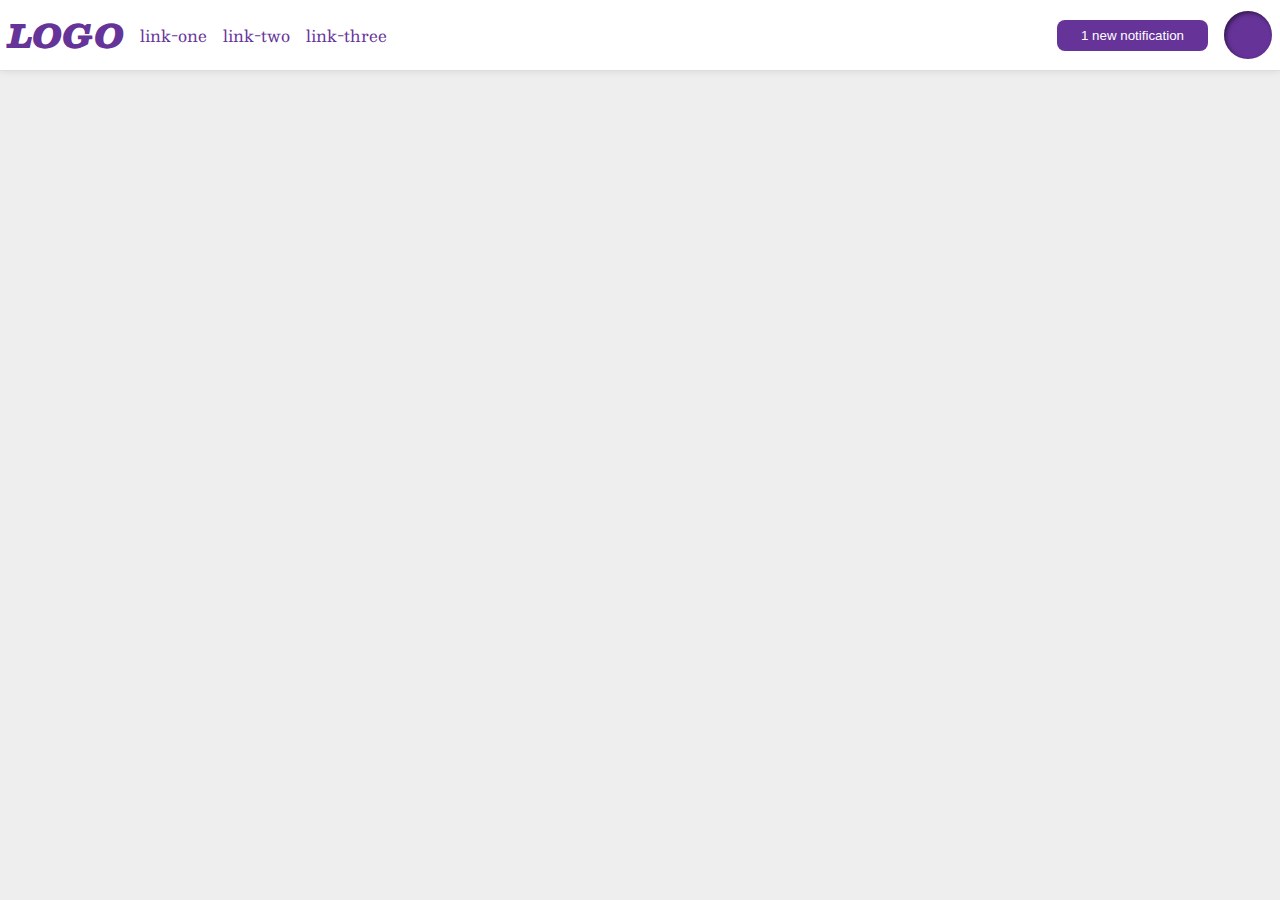
<file: foundations/flex/03-flex-header-2/index.html>
<!DOCTYPE html>
<html lang="en">
  <head>
    <meta charset="UTF-8" />
    <meta http-equiv="X-UA-Compatible" content="IE=edge" />
    <meta name="viewport" content="width=device-width, initial-scale=1.0" />
    <title>Flex Header 2</title>
    <link rel="stylesheet" href="style.css" />
  </head>
  <body>
    <div class="header">
      <div class="left">
        <div class="logo">LOGO</div>
        <ul class="links">
          <li><a href="https://google.com">link-one</a></li>
          <li><a href="https://google.com">link-two</a></li>
          <li><a href="https://google.com">link-three</a></li>
        </ul>
      </div>
      <div class="right">
        <button class="notifications">1 new notification</button>
        <div class="profile-image"></div>
      </div>
    </div>
  </body>
</html>
</file>
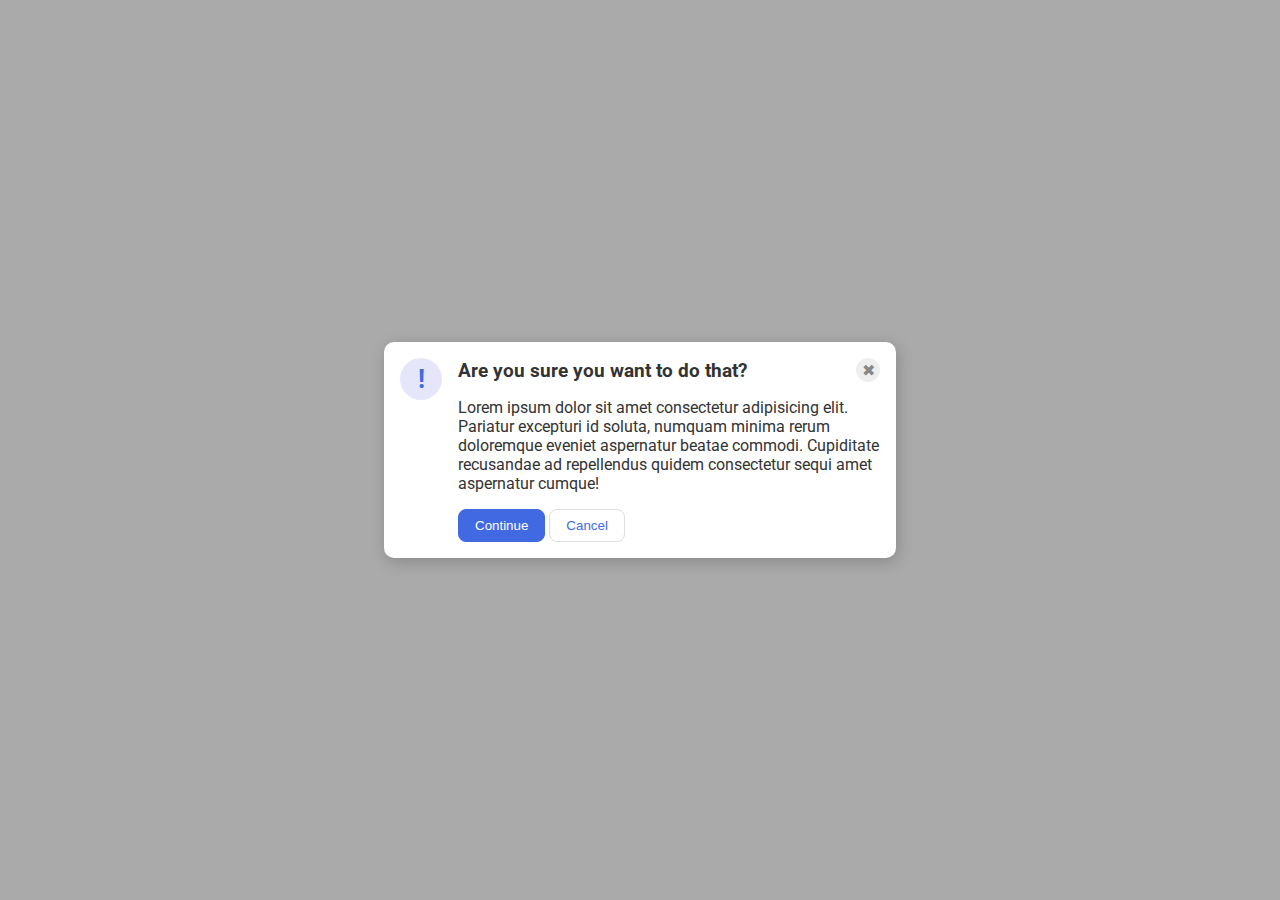
<file: foundations/flex/05-flex-modal/index.html>
<!DOCTYPE html>
<html lang="en">
  <head>
    <meta charset="UTF-8" />
    <meta http-equiv="X-UA-Compatible" content="IE=edge" />
    <meta name="viewport" content="width=device-width, initial-scale=1.0" />
    <link rel="stylesheet" href="style.css" />
    <title>Modal</title>
  </head>
  <body>
    <div class="modal">
      <div class="icon">!</div>
      <div class="main-content">
        <!-- Could have also just put the button inside the header div -->
        <div class="header-and-close">
          <div class="header">Are you sure you want to do that?</div>
          <button class="close-button">✖</button>
        </div>
        <div class="text">
          Lorem ipsum dolor sit amet consectetur adipisicing elit. Pariatur
          excepturi id soluta, numquam minima rerum doloremque eveniet
          aspernatur beatae commodi. Cupiditate recusandae ad repellendus quidem
          consectetur sequi amet aspernatur cumque!
        </div>
        <button class="continue">Continue</button>
        <button class="cancel">Cancel</button>
      </div>
    </div>
  </body>
</html>
</file>
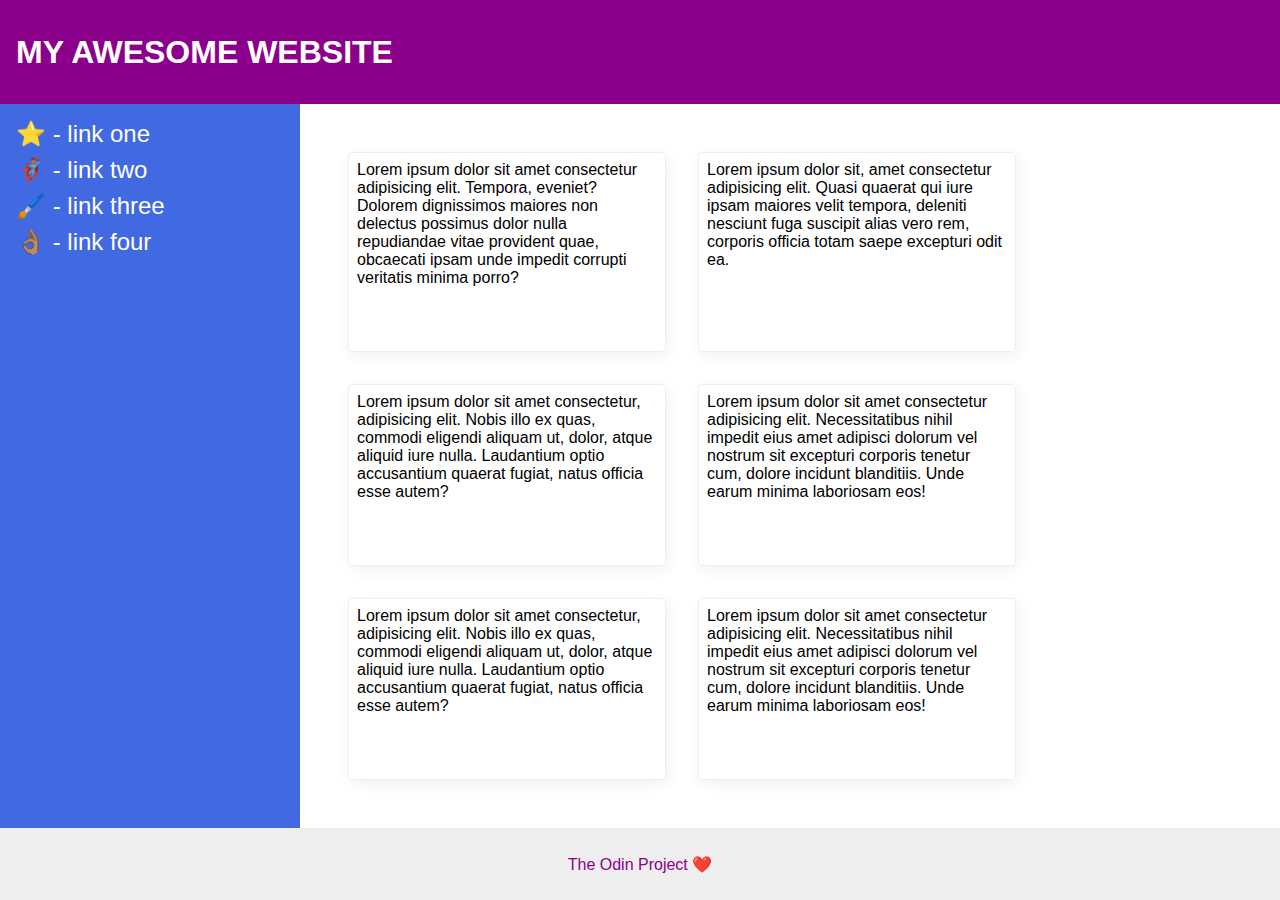
<file: foundations/flex/07-flex-layout-2/index.html>
<!DOCTYPE html>
<html lang="en">
  <head>
    <meta charset="UTF-8" />
    <meta http-equiv="X-UA-Compatible" content="IE=edge" />
    <meta name="viewport" content="width=device-width, initial-scale=1.0" />
    <title>The Holy Grail</title>
    <link rel="stylesheet" href="style.css" />
  </head>
  <body>
    <div class="header">MY AWESOME WEBSITE</div>

    <div class="content">
      <div class="sidebar">
        <ul>
          <li><a href="#">⭐ - link one</a></li>
          <li><a href="#">🦸🏽‍♂️ - link two</a></li>
          <li><a href="#">🖌️ - link three</a></li>
          <li><a href="#">👌🏽 - link four</a></li>
        </ul>
      </div>

      <div class="cards">
        <div class="card">
          Lorem ipsum dolor sit amet consectetur adipisicing elit. Tempora,
          eveniet? Dolorem dignissimos maiores non delectus possimus dolor nulla
          repudiandae vitae provident quae, obcaecati ipsam unde impedit
          corrupti veritatis minima porro?
        </div>
        <div class="card">
          Lorem ipsum dolor sit, amet consectetur adipisicing elit. Quasi
          quaerat qui iure ipsam maiores velit tempora, deleniti nesciunt fuga
          suscipit alias vero rem, corporis officia totam saepe excepturi odit
          ea.
        </div>
        <div class="card">
          Lorem ipsum dolor sit amet consectetur, adipisicing elit. Nobis illo
          ex quas, commodi eligendi aliquam ut, dolor, atque aliquid iure nulla.
          Laudantium optio accusantium quaerat fugiat, natus officia esse autem?
        </div>
        <div class="card">
          Lorem ipsum dolor sit amet consectetur adipisicing elit.
          Necessitatibus nihil impedit eius amet adipisci dolorum vel nostrum
          sit excepturi corporis tenetur cum, dolore incidunt blanditiis. Unde
          earum minima laboriosam eos!
        </div>
        <div class="card">
          Lorem ipsum dolor sit amet consectetur, adipisicing elit. Nobis illo
          ex quas, commodi eligendi aliquam ut, dolor, atque aliquid iure nulla.
          Laudantium optio accusantium quaerat fugiat, natus officia esse autem?
        </div>
        <div class="card">
          Lorem ipsum dolor sit amet consectetur adipisicing elit.
          Necessitatibus nihil impedit eius amet adipisci dolorum vel nostrum
          sit excepturi corporis tenetur cum, dolore incidunt blanditiis. Unde
          earum minima laboriosam eos!
        </div>
      </div>
    </div>

    <div class="footer">The Odin Project ❤️</div>
  </body>
</html>
</file>
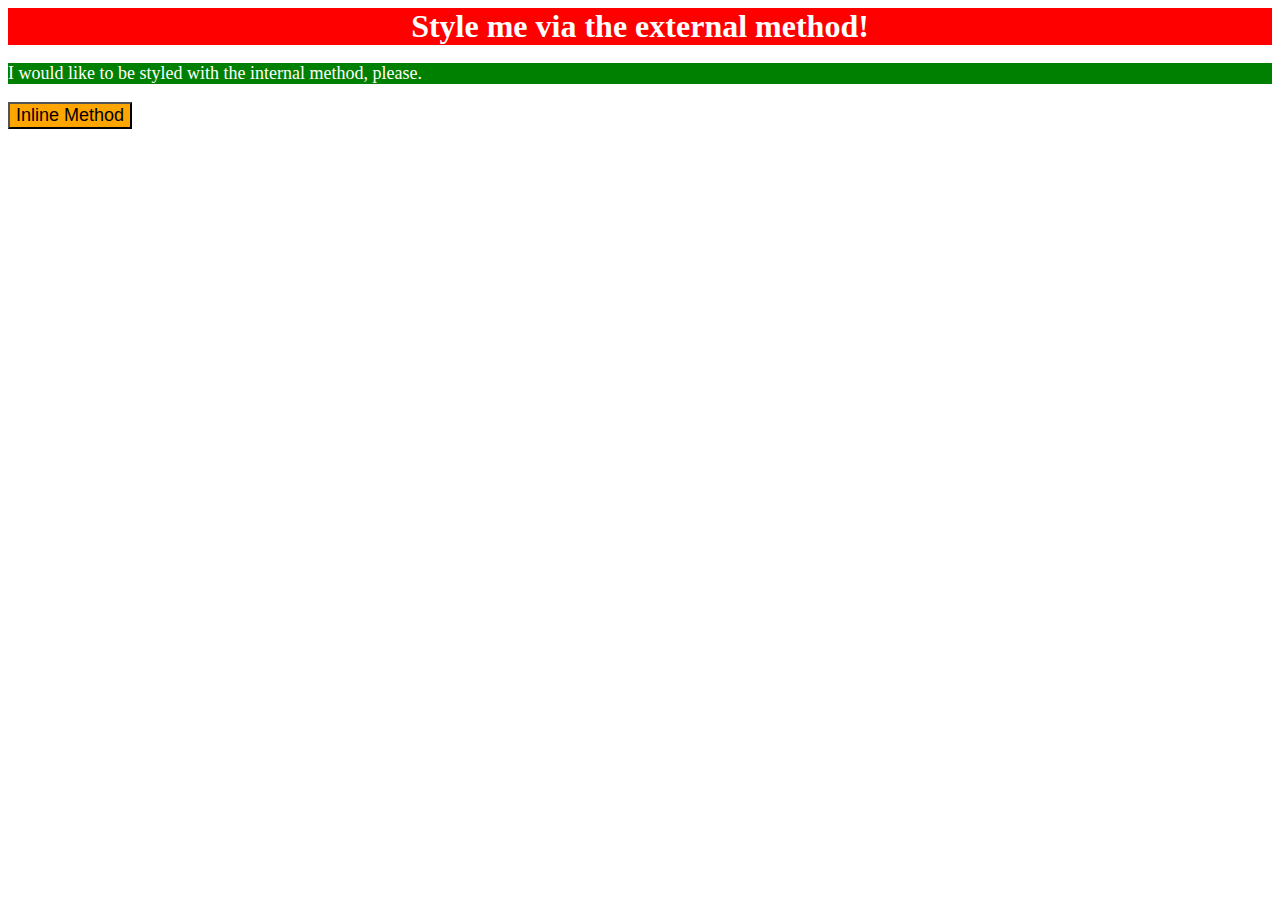
<file: foundations/intro-to-css/01-css-methods/index.html>
<!DOCTYPE html>
<html lang="en">
  <head>
    <meta charset="UTF-8">
    <meta http-equiv="X-UA-Compatible" content="IE=edge">
    <meta name="viewport" content="width=device-width, initial-scale=1.0">
    <title>Methods for Adding CSS</title>
    <link rel="stylesheet" href="style.css">
  </head>
  <body>
    <div>Style me via the external method!</div>
    <style>
      p {
        background: green;
        color: white;
        font-size: 18px;
      }
    </style>
    <p>I would like to be styled with the internal method, please.</p>
    <button style="background: orange; font-size: 18px;">Inline Method</button>
  </body>
</html>
</file>
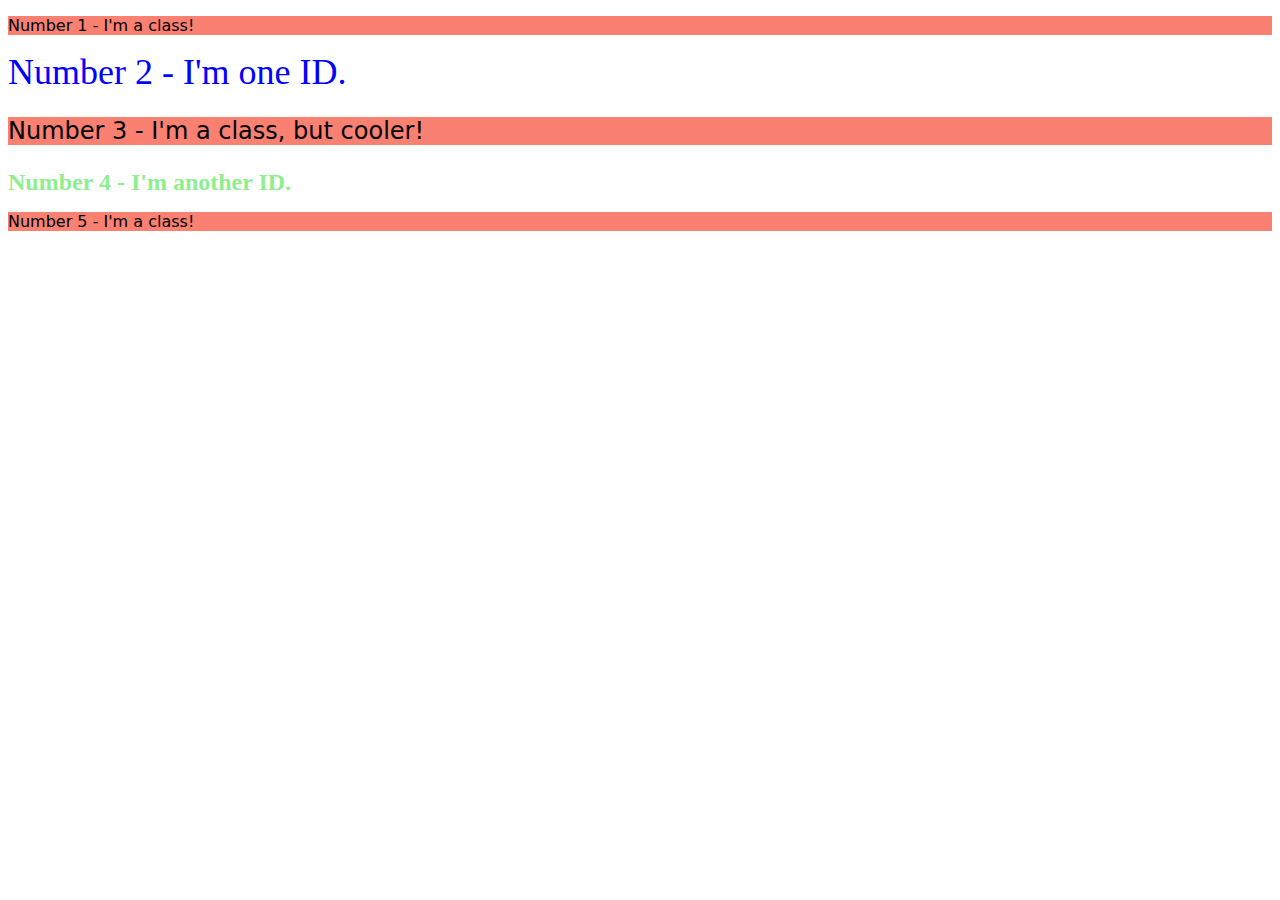
<file: foundations/intro-to-css/02-class-id-selectors/index.html>
<!DOCTYPE html>
<html lang="en">
  <head>
    <meta charset="UTF-8">
    <meta http-equiv="X-UA-Compatible" content="IE=edge">
    <meta name="viewport" content="width=device-width, initial-scale=1.0">
    <title>Class and ID Selectors</title>
    <link rel="stylesheet" href="style.css">
  </head>
  <body>
    <p class="salmon">Number 1 - I'm a class!</p>
    <div id="blue">Number 2 - I'm one ID.</div>
    <p class="salmon big">Number 3 - I'm a class, but cooler!</p>
    <div id="green" class="big">Number 4 - I'm another ID.</div>
    <p class="salmon">Number 5 - I'm a class!</p>
  </body>
</html>
</file>
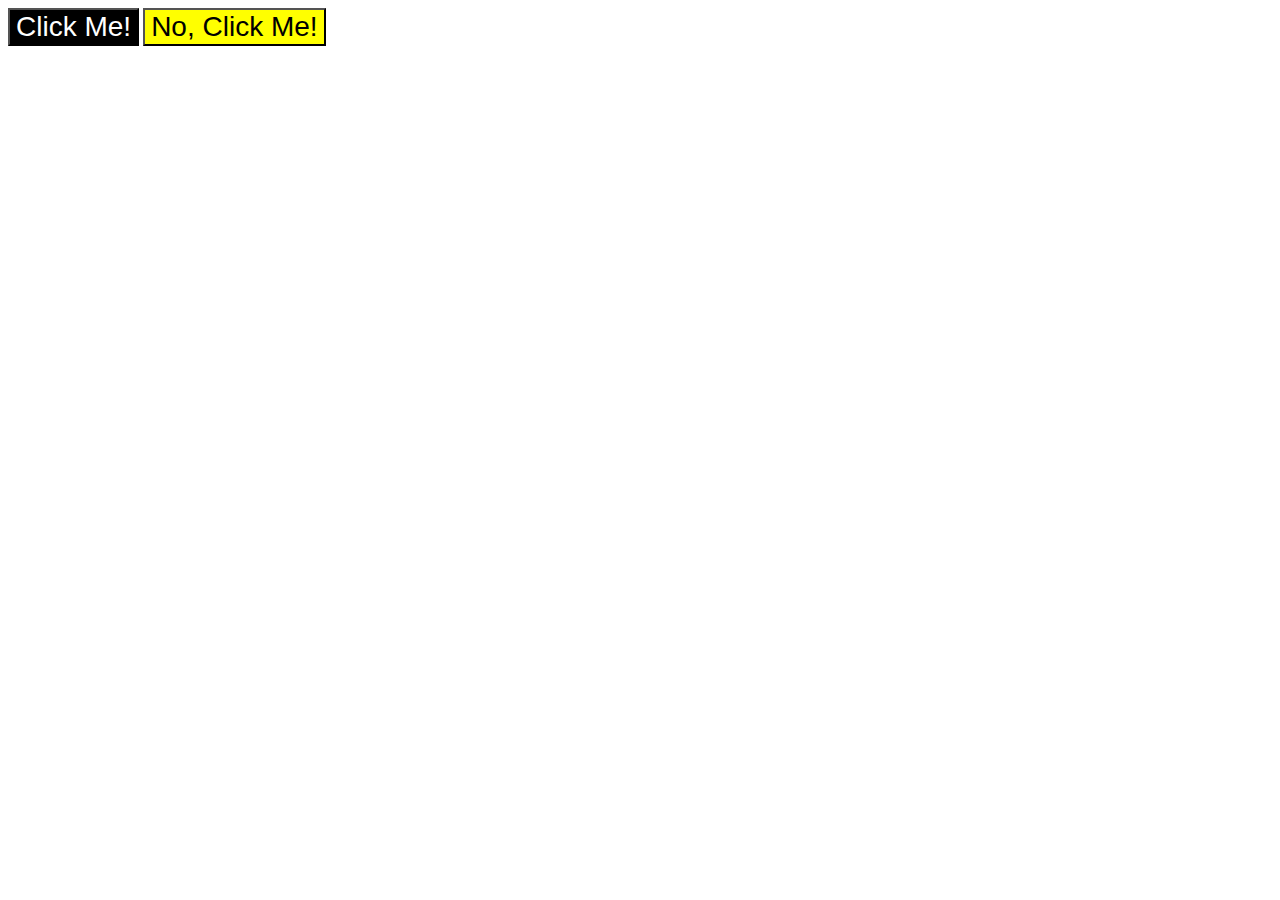
<file: foundations/intro-to-css/03-grouping-selectors/index.html>
<!DOCTYPE html>
<html lang="en">
  <head>
    <meta charset="UTF-8">
    <meta http-equiv="X-UA-Compatible" content="IE=edge">
    <meta name="viewport" content="width=device-width, initial-scale=1.0">
    <title>Grouping Selectors</title>
    <link rel="stylesheet" href="style.css">
  </head>
  <body>
    <button class="first">Click Me!</button>
    <button class="second">No, Click Me!</button>
  </body>
</html>
</file>
<file: foundations/flex/03-flex-header-2/style.css>
/* this is some magical font-importing.  
you'll learn about it later. */
@import url('https://fonts.googleapis.com/css2?family=Besley:ital,wght@0,400;1,900&display=swap');

body {
  margin: 0;
  background: #eee;
  font-family: Besley, serif;
}

.header {
  background: white;
  border-bottom: 1px solid #ddd;
  box-shadow: 0 0 8px rgba(0,0,0,.1);
  display: flex;
  justify-content: space-between;
  padding: .5em;
}

.profile-image {
  background: rebeccapurple;
  box-shadow: inset 2px 2px 4px rgba(0,0,0,.5);
  border-radius: 50%;
  width: 48px;
  height: 48px;
}

.logo {
  color: rebeccapurple;
  font-size: 32px;
  font-weight: 900;
  font-style: italic;
}

button {
  border: none;
  border-radius: 8px;
  background: rebeccapurple;
  color: white;
  padding: 8px 24px;
}

a {
  /* this removes the line under our links */
  text-decoration: none;
  color: rebeccapurple;
}

ul {
  list-style-type: none;
  margin: 0;
  padding: 0;
}

.left ul {
  display: flex;
  align-items: center;
  gap: 1em;
}

.right, .left {
  display: flex;
  gap: 1em;
  align-items: center;
}
</file>
<file: foundations/flex/05-flex-modal/style.css>
@import url('https://fonts.googleapis.com/css2?family=Roboto:wght@400;700&display=swap');

html, body {
  height: 100%;
}

body {
  font-family: Roboto, sans-serif;
  margin: 0;
  background: #aaa;
  color: #333;
  display: flex;
  align-items: center;
  justify-content: center;
}

.modal {
  background: white;
  width: 480px;
  border-radius: 10px;
  box-shadow: 2px 4px 16px rgba(0,0,0,.2);
}

.icon {
  color: royalblue;
  font-size: 26px;
  font-weight: 700;
  background: lavender;
  width: 42px;
  height: 42px;
  border-radius: 50%;
  display: flex;
  align-items: center;
  justify-content: center;
}

.close-button {
  background: #eee;
  border-radius: 50%;
  color: #888;
  font-weight: 400;
  font-size: 16px;
  height: 24px;
  width: 24px;
  display: flex;
  align-items: center;
  justify-content: center;
  border: 1px solid #eee;
  padding: 0;
}

button {
  cursor: pointer;
  padding: 8px 16px;
  border-radius: 8px;
}

button.continue {
  background: royalblue;
  border: 1px solid royalblue;
  color: white;
}

button.cancel {
  background: white;
  border: 1px solid #ddd;
  color: royalblue;
}

.modal {
  display: flex;
  padding: 1em;
  gap: 1em;
}

.header {
  font-size: 1.2rem;
  font-weight: bold;
}

.header-and-close {
  display: flex;
  justify-content: space-between;
  align-items: center;
}

.text {
  margin: 1em 0;
}

.icon {
  flex-shrink: 0;
}
</file>
<file: foundations/flex/07-flex-layout-2/style.css>
body {
  font-family: -apple-system, BlinkMacSystemFont, 'Segoe UI', Roboto, Oxygen, Ubuntu, Cantarell, 'Open Sans', 'Helvetica Neue', sans-serif;
  margin: 0;
  min-height: 100vh;
}

.header {
  height: 72px;
  background: darkmagenta;
  color: white;
}

.footer {
  height: 72px;
  background: #eee;
  color: darkmagenta;
}

.sidebar {
  width: 300px;
  background: royalblue;
  box-sizing: border-box;
}

.card {
  border: 1px solid #eee;
  box-shadow: 2px 4px 16px rgba(0,0,0,.06);
  border-radius: 4px;
  width: 300px;
  padding: 0.5em;
}

.cards {
  display: flex;
  flex-wrap: wrap;
  gap: 1em;
  padding: 48px;
  gap: 32px;
}

body {
  display: flex;
  flex-direction: column;
}

.sidebar {
  padding: 1em;
  min-width: 300px;
  flex-shrink: 0;
}

ul {
  padding: 0;
  margin: 0;
  list-style-type: none;
}

a {
  font-size: 24px;
  color: white;
  text-decoration: none;
}

li {
  margin-bottom: 0.5em;
}

.content {
  display: flex;
  flex: 1;
}

.header {
  font-size: 32px;
  font-weight: 900;
  padding: 16px;
  display: flex;
  align-items: center;
}

.footer {
  display: flex;
  justify-content: center;
  align-items: center;
}
</file>
<file: foundations/intro-to-css/01-css-methods/style.css>
div {
  background: red;
  color: white;
  font-size: 32px;
  text-align: center;
  font-weight: bold;
}
</file>
<file: foundations/intro-to-css/02-class-id-selectors/style.css>
.salmon {
  background: #fa8072;
  font-family: Verdana, "DejaVu Sans", sans-serif;
}

.big {
  font-size: 24px;
}

#blue {
  color: #0000ff;
  font-size: 36px;
}

#green {
  color: #90ee90;
  font-weight: bold;
}
</file>
<file: foundations/intro-to-css/03-grouping-selectors/style.css>
.first {
  background: rgb(0, 0, 0);
  color: hsl(0, 0%, 100%);
}

.second {
  background-color: rgb(255, 255, 0);
}

.first, .second {
  font-size: 28px;
  font-family: Helvetica, "Times New Roman", sans-serif;
}
</file>
